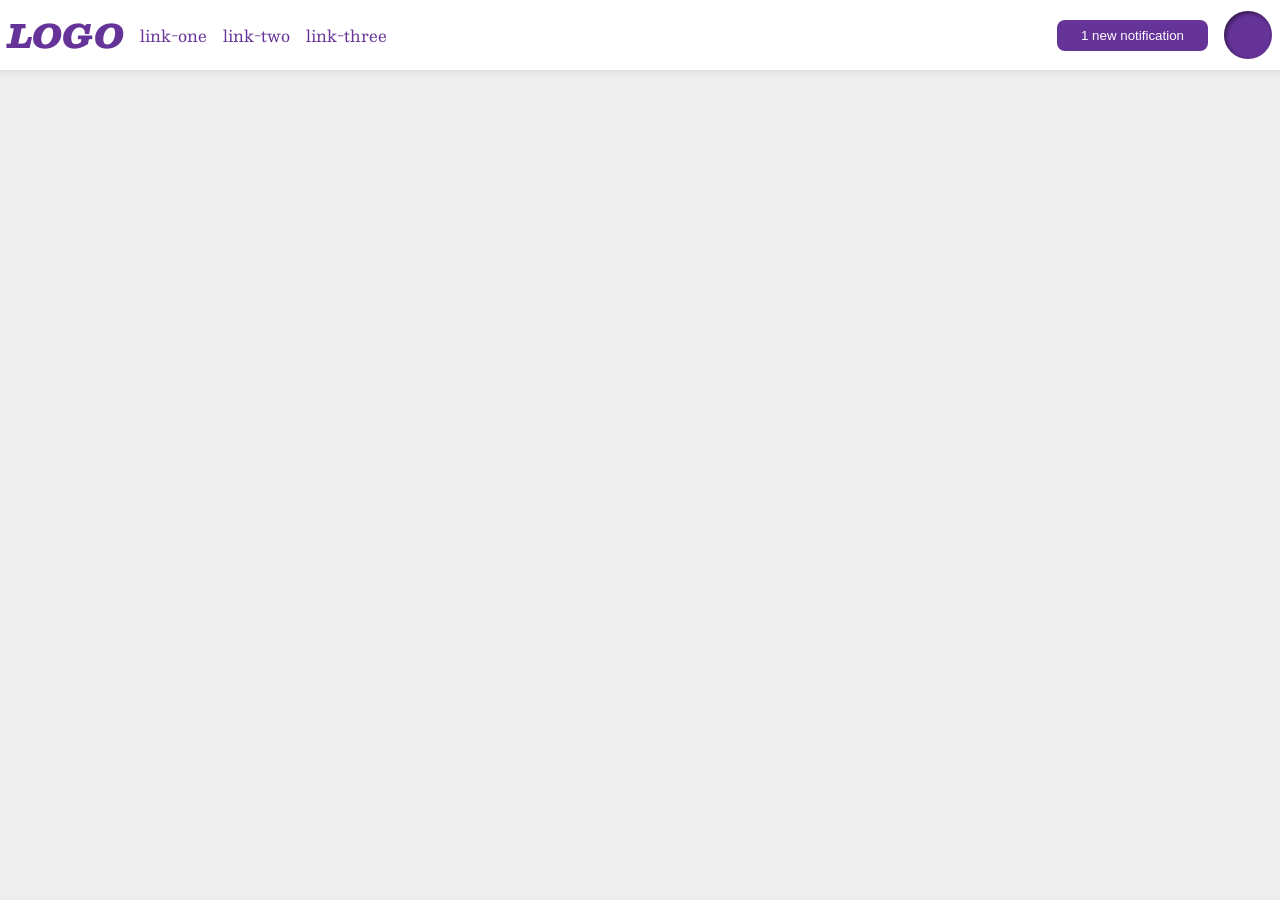
<file: foundations/flex/03-flex-header-2/index.html>
<!DOCTYPE html>
<html lang="en">
  <head>
    <meta charset="UTF-8">
    <meta http-equiv="X-UA-Compatible" content="IE=edge">
    <meta name="viewport" content="width=device-width, initial-scale=1.0">
    <title>Flex Header 2</title>
    <link rel="stylesheet" href="style.css">
  </head>
  <body>
    <div class="header">
      <div class="left">
        <div class="logo">
        LOGO
        </div>
            <ul class="links">
              <li><a href="https://google.com">link-one</a></li>
             <li><a href="https://google.com">link-two</a></li>
             <li><a href="https://google.com">link-three</a></li>
           </ul>
      </div>
     <div class="right">
            <button class="notifications">
            1 new notification
            </button>
            <div class="profile-image"></div>
      </div>
  </div>
  </body>
</html>
</file>
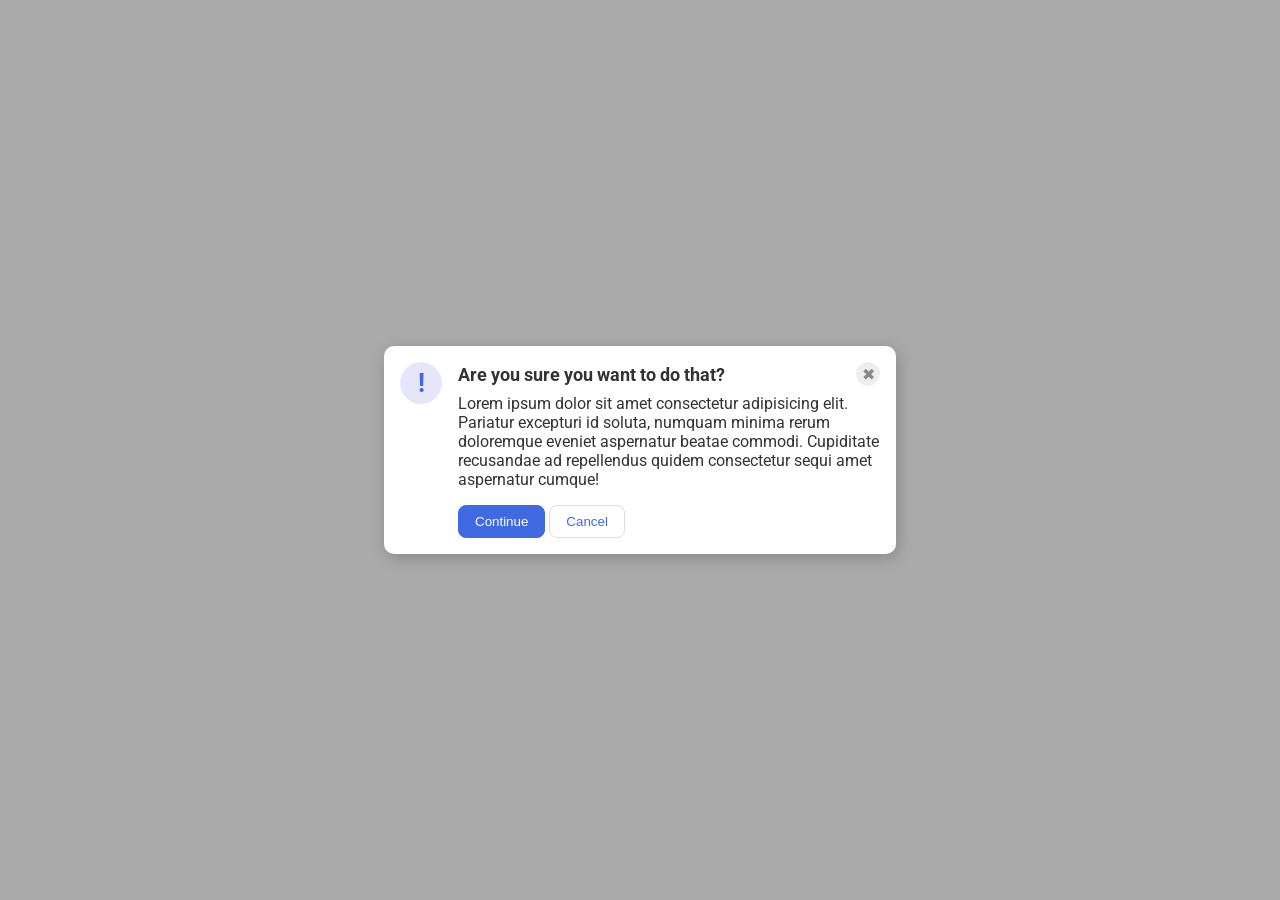
<file: foundations/flex/05-flex-modal/index.html>
<!DOCTYPE html>
<html lang="en">
  <head>
    <meta charset="UTF-8">
    <meta http-equiv="X-UA-Compatible" content="IE=edge">
    <meta name="viewport" content="width=device-width, initial-scale=1.0">
    <link rel="stylesheet" href="style.css">
    <title>Modal</title>
  </head>
  <body>
    <div class="modal">
      <!-- <div class="wrapper"> not needed-->
      <div class="icon">!</div>
      <div class="container">
        <div class="header">Are you sure you want to do that?
          <button class="close-button">✖</button>
        </div>
        <div class="text">Lorem ipsum dolor sit amet consectetur adipisicing elit. Pariatur excepturi id soluta, numquam minima rerum doloremque eveniet aspernatur beatae commodi. Cupiditate recusandae ad repellendus quidem consectetur sequi amet aspernatur cumque!</div>
        <!-- <div class="buttons" not needed> -->
          <button class="continue">Continue</button>
          <button class="cancel">Cancel</button>
      </div>
    </div>
  </body>
</html>
</file>
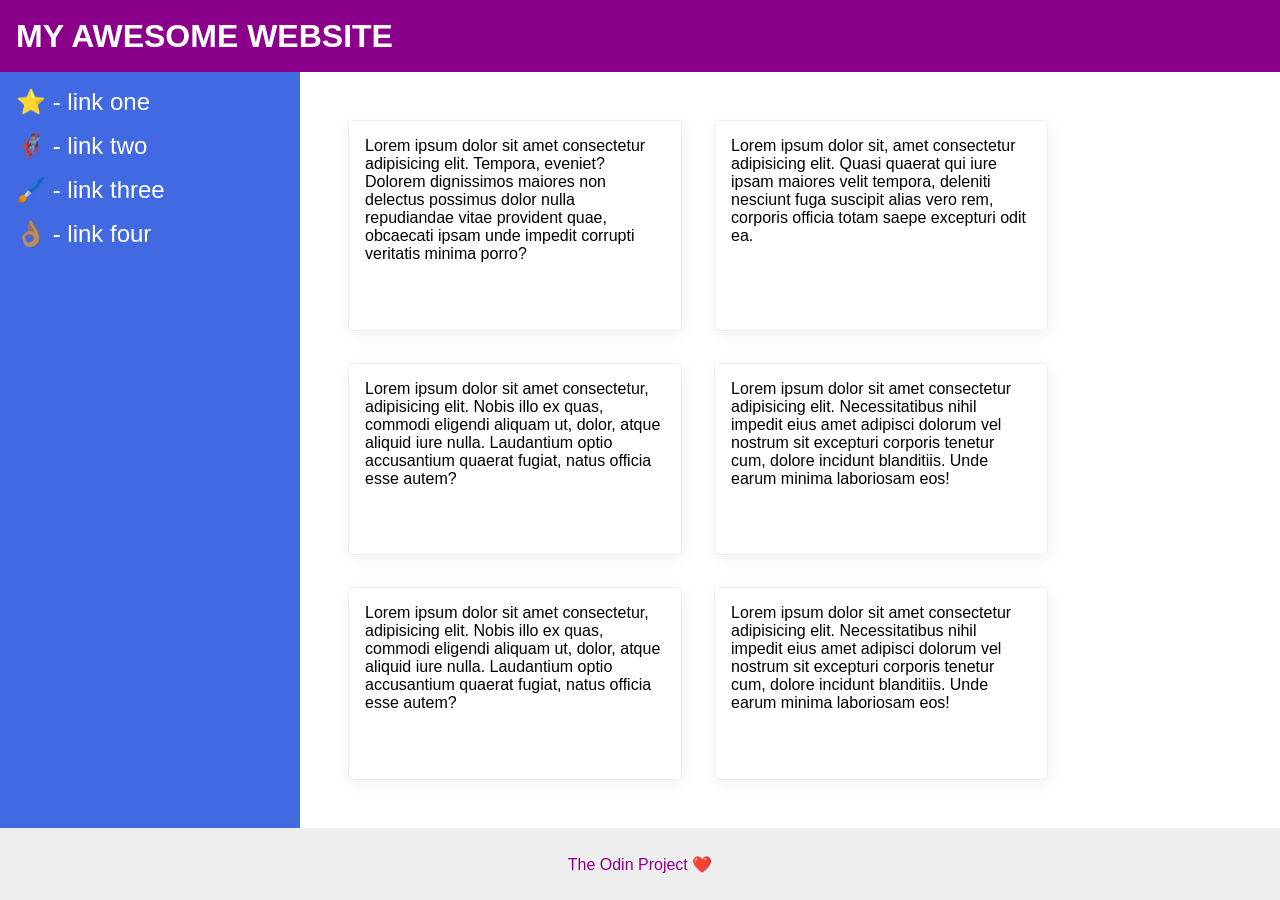
<file: foundations/flex/07-flex-layout-2/index.html>
<!DOCTYPE html>
<html lang="en">
  <head>
    <meta charset="UTF-8">
    <meta http-equiv="X-UA-Compatible" content="IE=edge">
    <meta name="viewport" content="width=device-width, initial-scale=1.0">
    <title>The Holy Grail</title>
    <link rel="stylesheet" href="style.css">
  </head>
  <body>
    <div class="header">
      MY AWESOME WEBSITE
    </div>
    <div class="body">
    <div class="sidebar">
      <ul>
        <li><a href="#">⭐ - link one</a></li>
        <li><a href="#">🦸🏽‍♂️ - link two</a></li>
        <li><a href="#">🖌️ - link three</a></li>
        <li><a href="#">👌🏽 - link four</a></li>
      </ul>
    </div>
    <div class="container">
      <div class="card">Lorem ipsum dolor sit amet consectetur adipisicing elit. Tempora, eveniet? Dolorem dignissimos maiores non delectus possimus dolor nulla repudiandae vitae provident quae, obcaecati ipsam unde impedit corrupti veritatis minima porro?</div>
      <div class="card">Lorem ipsum dolor sit, amet consectetur adipisicing elit. Quasi quaerat qui iure ipsam maiores velit tempora, deleniti nesciunt fuga suscipit alias vero rem, corporis officia totam saepe excepturi odit ea.</div>
      <div class="card">Lorem ipsum dolor sit amet consectetur, adipisicing elit. Nobis illo ex quas, commodi eligendi aliquam ut, dolor, atque aliquid iure nulla. Laudantium optio accusantium quaerat fugiat, natus officia esse autem?</div>
      <div class="card">Lorem ipsum dolor sit amet consectetur adipisicing elit. Necessitatibus nihil impedit eius amet adipisci dolorum vel nostrum sit excepturi corporis tenetur cum, dolore incidunt blanditiis. Unde earum minima laboriosam eos!</div>
      <div class="card">Lorem ipsum dolor sit amet consectetur, adipisicing elit. Nobis illo ex quas, commodi eligendi aliquam ut, dolor, atque aliquid iure nulla. Laudantium optio accusantium quaerat fugiat, natus officia esse autem?</div>
      <div class="card">Lorem ipsum dolor sit amet consectetur adipisicing elit. Necessitatibus nihil impedit eius amet adipisci dolorum vel nostrum sit excepturi corporis tenetur cum, dolore incidunt blanditiis. Unde earum minima laboriosam eos!</div>
    </div>
  </div>

    <div class="footer">
      The Odin Project ❤️
    </div>
  </body>
</html>
</file>
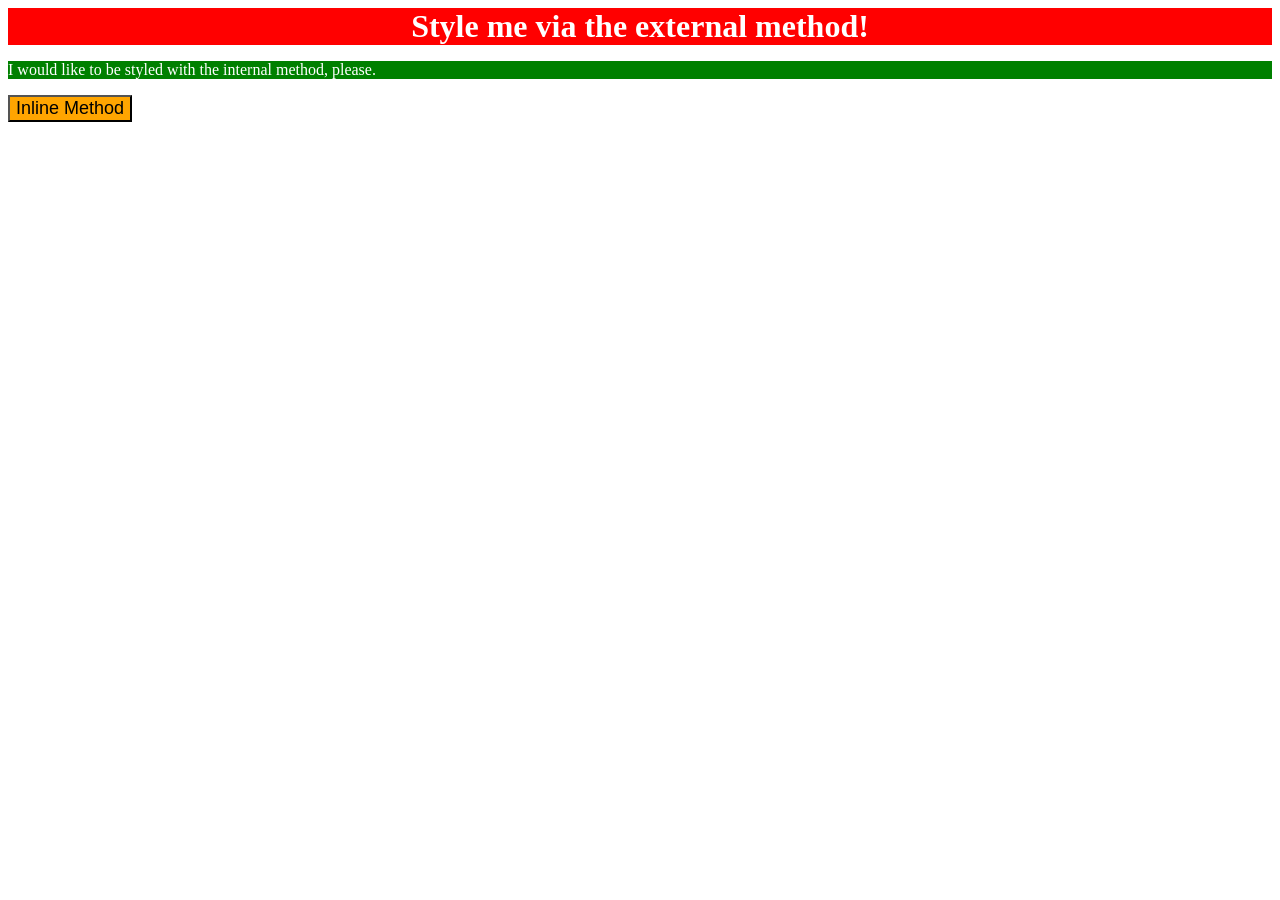
<file: foundations/intro-to-css/01-css-methods/index.html>
<!DOCTYPE html>
<html lang="en">
  <head>
    <meta charset="UTF-8">
    <meta http-equiv="X-UA-Compatible" content="IE=edge">
    <meta name="viewport" content="width=device-width, initial-scale=1.0">
    <title>Methods for Adding CSS</title>
    <link rel="stylesheet" href="./css/styles.css">
    <style>
        p {
          color: white;
          background-color: green;
          font size: 18px;
        }
    </style>
  </head>
  <body>
    <div>Style me via the external method!</div>
    <p>I would like to be styled with the internal method, please.</p>
    <button style="background-color: orange; font-size: 18px;">Inline Method</button>
  </body>
</html>
</file>
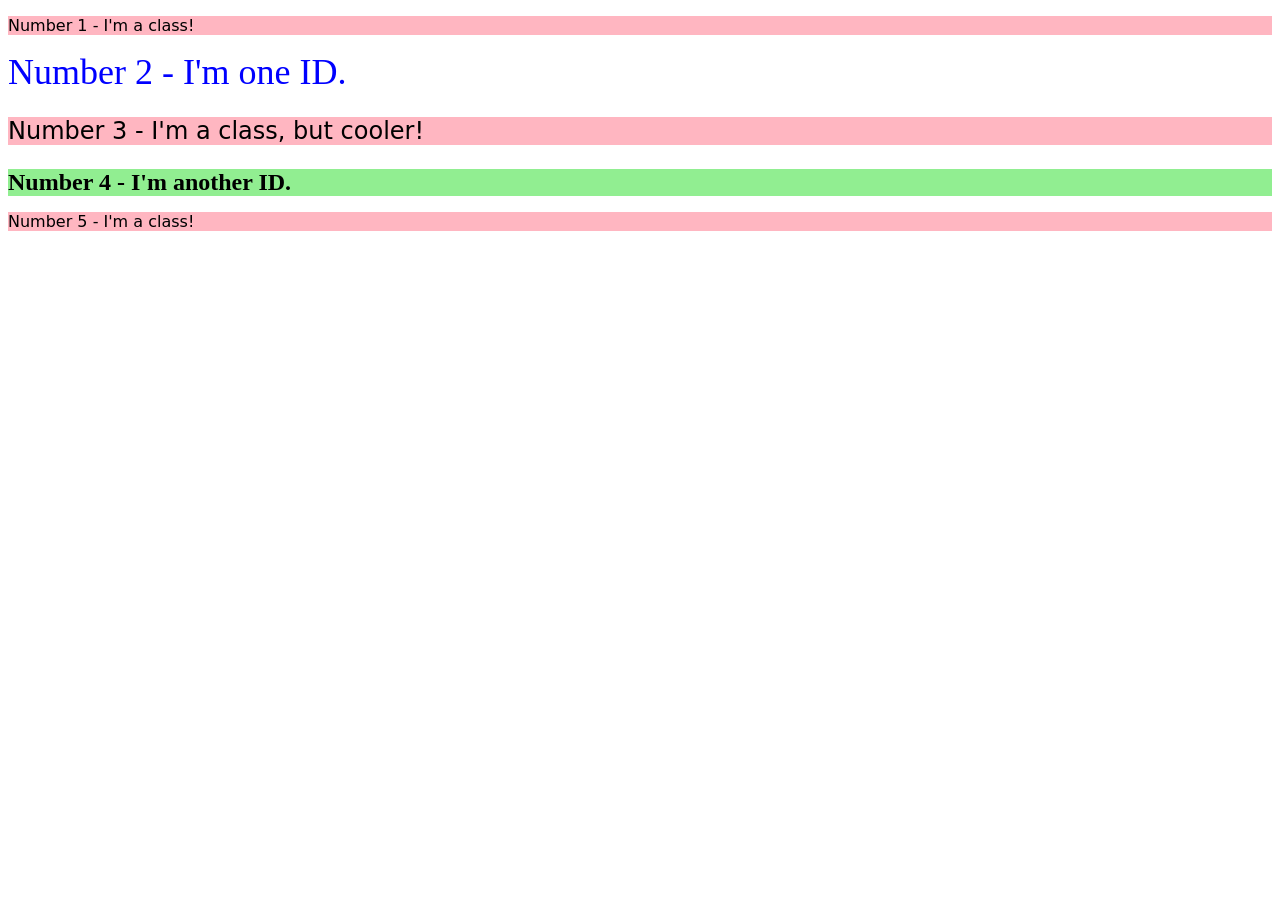
<file: foundations/intro-to-css/02-class-id-selectors/index.html>
<!DOCTYPE html>
<html lang="en">
  <head>
    <meta charset="UTF-8">
    <meta http-equiv="X-UA-Compatible" content="IE=edge">
    <meta name="viewport" content="width=device-width, initial-scale=1.0">
    <title>Class and ID Selectors</title>
    <link rel="stylesheet" href="style.css">
  </head>
  <body>
    <p class="odd">Number 1 - I'm a class!</p>
    <div id="two">Number 2 - I'm one ID.</div>
    <p class="odd adjust-font-size">Number 3 - I'm a class, but cooler!</p>
    <div id="four" class="adjust-font-size">Number 4 - I'm another ID.</div>
    <p class="odd">Number 5 - I'm a class!</p>
  </body>
</html>
</file>
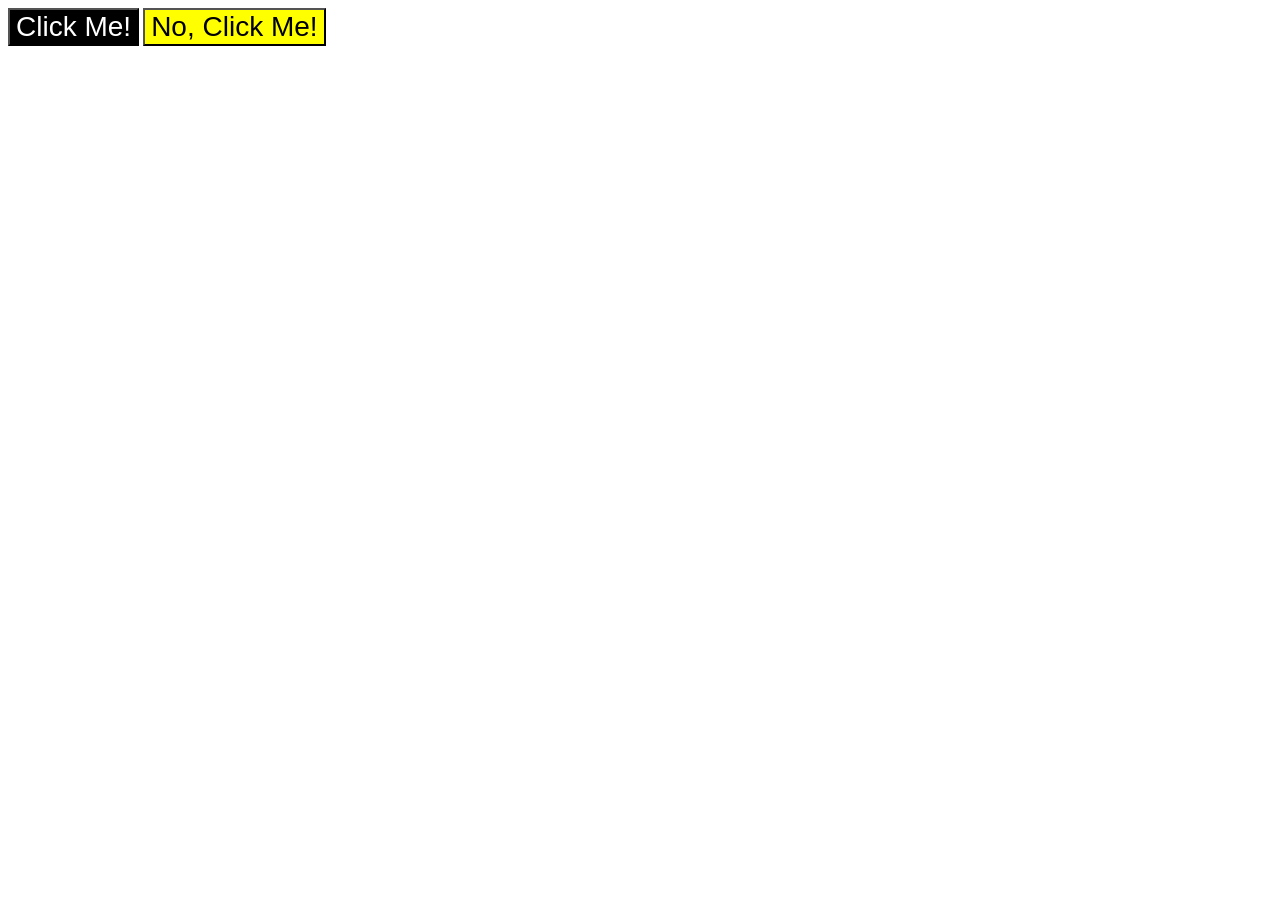
<file: foundations/intro-to-css/03-grouping-selectors/index.html>
<!DOCTYPE html>
<html lang="en">
  <head>
    <meta charset="UTF-8">
    <meta http-equiv="X-UA-Compatible" content="IE=edge">
    <meta name="viewport" content="width=device-width, initial-scale=1.0">
    <title>Grouping Selectors</title>
    <link rel="stylesheet" href="style.css">
  </head>
  <body>
    <button class="click">Click Me!</button>
    <button class="unclick">No, Click Me!</button>
  </body>
</html>
</file>
<file: foundations/flex/03-flex-header-2/style.css>
/* this is some magical font-importing.  
you'll learn about it later. */
@import url('https://fonts.googleapis.com/css2?family=Besley:ital,wght@0,400;1,900&display=swap');

body {
  margin: 0;
  background: #eee;
  font-family: Besley, serif;
}

.header {
  background: white;
  border-bottom: 1px solid #ddd;
  box-shadow: 0 0 8px rgba(0,0,0,.1);
  display: flex;
  justify-content: space-between;
  /* align-items: center; incorrect */
  padding: 8px; /* padding here */
}

.profile-image {
  background: rebeccapurple;
  box-shadow: inset 2px 2px 4px rgba(0,0,0,.5);
  border-radius: 50%;
  width: 48px;
  height: 48px;
}

.logo {
  color: rebeccapurple;
  font-size: 32px;
  font-weight: 900;
  font-style: italic;
}

button {
  border: none;
  border-radius: 8px;
  background: rebeccapurple;
  color: white;
  padding: 8px 24px;
}

a {
  /* this removes the line under our links */
  text-decoration: none;
  color: rebeccapurple;
}

ul {
  list-style-type: none;
    /* correct */
  display: flex; 
/* gap here is 16px */
  gap: 16px;
  /* reset the default padding,margin to get rid of extra space */
  margin: 0;
  padding: 0;
}

.left, .right {
  /* correct */
display: flex;

align-items: center;
/* we need to align items not content. align-content: center;  */
/* margin set on parent header */
/* margin: 8px; */
/* not required here
flex-wrap: nowrap; */
/* set gap inside both elements here */
gap: 16px;
}

/* not required */
/* .right {
    gap: 16px;
    flex-shrink: 0;
} */
</file>
<file: foundations/flex/05-flex-modal/style.css>
@import url('https://fonts.googleapis.com/css2?family=Roboto:wght@400;700&display=swap');

html, body {
  height: 100%;
}

body {
  font-family: Roboto, sans-serif;
  margin: 0;
  background: #aaa;
  color: #333;
  /* I'll give you this one for free */
  display: flex;
  align-items: center;
  justify-content: center;
}

.modal {
  background: white;
  width: 480px;
  border-radius: 10px;
  box-shadow: 2px 4px 16px rgba(0,0,0,.2);
  display: flex;
  gap: 16px;
  padding: 16px;
}

.icon {
  color: royalblue;
  font-size: 26px;
  font-weight: 700;
  background: lavender;
  width: 42px;
  height: 42px;
  border-radius: 50%;
  display: flex;
  align-items: center;
  justify-content: center;
  flex-shrink: 0;
}

.close-button {
  background: #eee;
  border-radius: 50%;
  color: #888;
  font-weight: 400;
  font-size: 16px;
  height: 24px;
  width: 24px;
  display: flex;
  align-items: center;
  justify-content: center;
  border: 1px solid #eee;
  padding: 0;
}

button {
  cursor: pointer;
  padding: 8px 16px;
  border-radius: 8px;
}

button.continue {
  background: royalblue;
  border: 1px solid royalblue;
  color: white;
}

button.cancel {
  background: white;
  border: 1px solid #ddd;
  color: royalblue;
}


.header {
  display: flex;
  align-items: center;
  justify-content: space-between;
  font-size: 18px;
  font-weight: 700;
  margin-bottom: 8px;
}

.text {
  margin-bottom: 16px;
}
</file>
<file: foundations/flex/07-flex-layout-2/style.css>
body {
  font-family: -apple-system, BlinkMacSystemFont, 'Segoe UI', Roboto, Oxygen, Ubuntu, Cantarell, 'Open Sans', 'Helvetica Neue', sans-serif;
  margin: 0;
  min-height: 100vh;
}

.header {
  height: 72px;
  background: darkmagenta;
  color: white;
}

.footer {
  height: 72px;
  background: #eee;
  color: darkmagenta;
}

.sidebar {
  width: 300px;
  background: royalblue;
  box-sizing: border-box;
}

.card {
  border: 1px solid #eee;
  box-shadow: 2px 4px 16px rgba(0,0,0,.06);
  border-radius: 4px;
}

body{
  display: flex;
  flex-direction: column;
}

.header {
  display: flex;
  align-items: center;
  padding: 0 16px;
  font-size: 32px;
  font-weight: 900;
}

.body {
  flex: 1;
  display: flex;
}

.sidebar {
  flex-shrink: 0;
  padding: 16px;
}

ul {
  list-style: none;
  margin: 0;
  padding: 0;
}

li {
  margin-bottom: 16px;
}

a {
  color: white;
  text-decoration: none;
  font-size: 24px;
}

.container {
  padding: 48px;
  display: flex;
  flex-wrap: wrap;
  gap: 32px;
}

.card {
  padding: 16px;
  width: 300px;
}

.footer {
  display: flex;
  align-items: center;
  justify-content: center;
}
</file>
<file: foundations/intro-to-css/01-css-methods/css/styles.css>
div {
    background-color: red;
    color: white;
    font-size: 32px;
    font-weight: bold;
    text-align: center;
}
</file>
<file: foundations/intro-to-css/02-class-id-selectors/style.css>
/* Add CSS Styling */
.odd {
    background-color: #ffb6c1;
    font-family: Verdana, "DejaVu Sans", sans-serif;
}

#two {
    color: #0000ff;
    font-size: 36px;
}

.adjust-font-size {
    font-size: 24px;
}

#four {
    font-weight: bold;
    background-color: hsl(120, 73%, 75%);
}
</file>
<file: foundations/intro-to-css/03-grouping-selectors/style.css>
/* Add CSS Styling */

.click, .unclick {
    font-family:Helvetica, "Times New Roman", sans-serif ;
    font-size: 28px;
}

.click {
    background-color: hsl(0, 0%, 0%);
    color: hsl(0, 0%, 100%);
}

.unclick {
    background-color: hsl(60, 100%, 50%);
}
</file>
